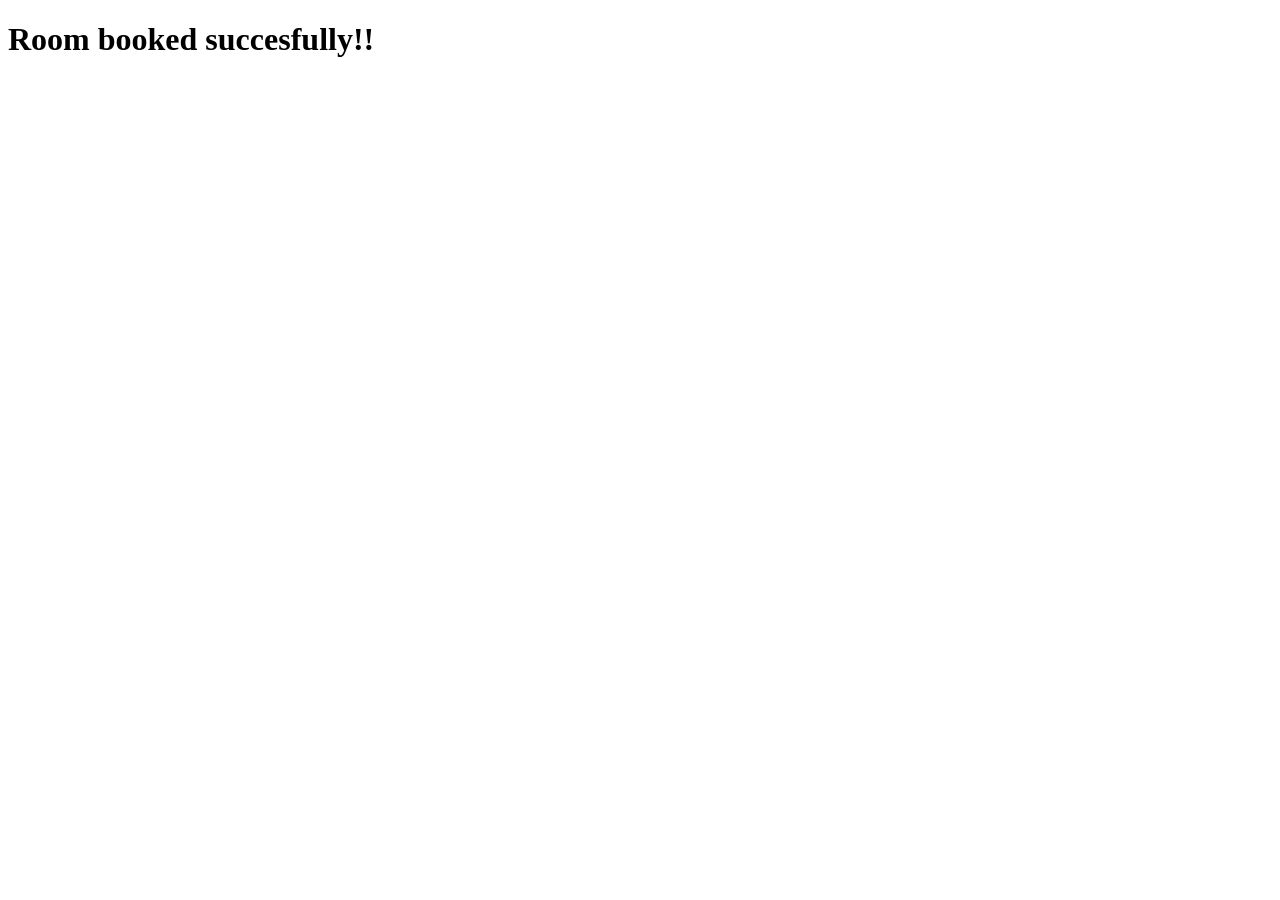
<file: public/confirmation.html>
<!DOCTYPE html>
<html lang="en">
<head>
    <meta charset="UTF-8">
    <meta name="viewport" content="width=device-width, initial-scale=1.0">
    <title>Document</title>
</head>
<body>
   <h1>Room booked succesfully!!</h1> 
</body>
</html>
</file>
